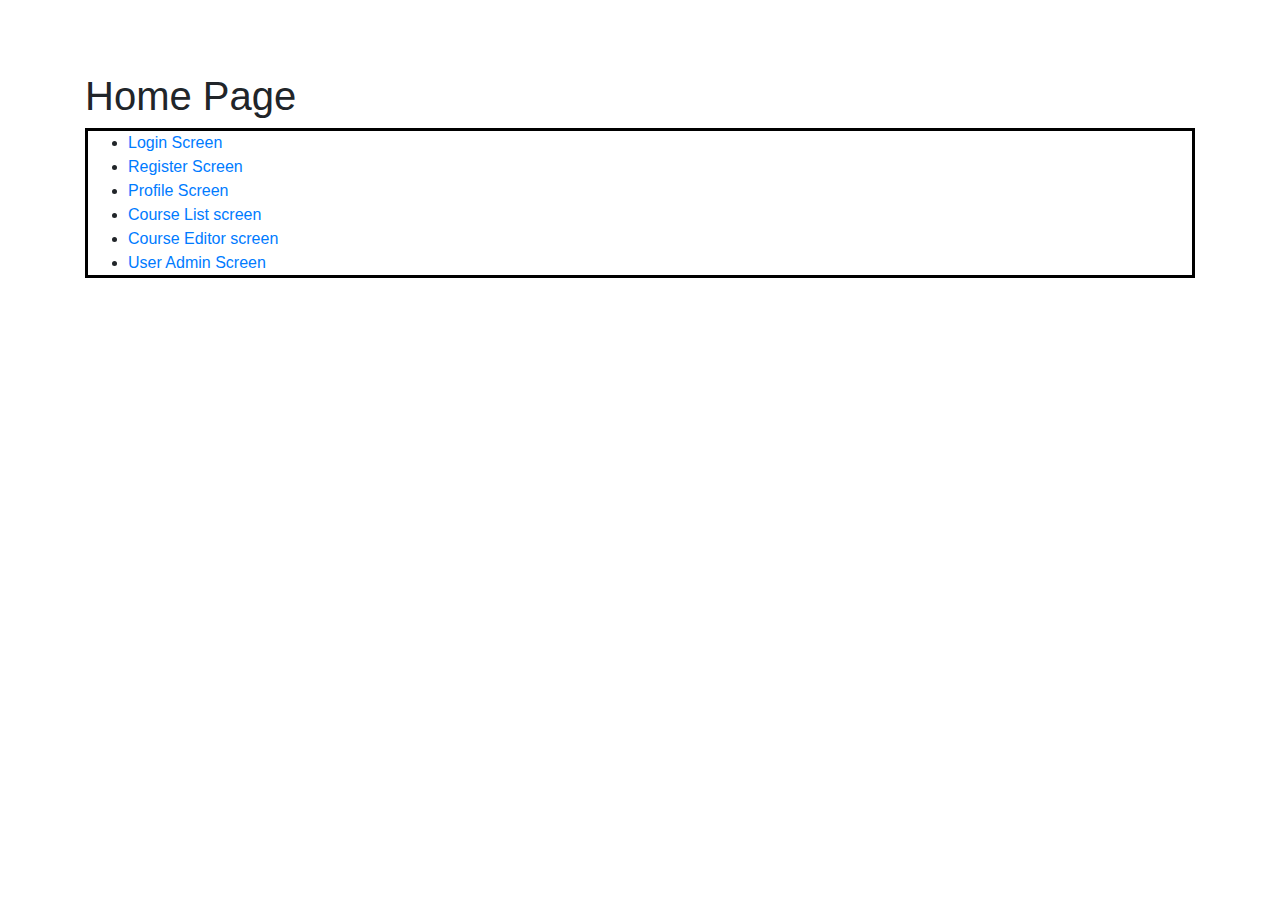
<file: src/main/webapp/index.html>
<!DOCTYPE html>
<html lang="en">
<head>
    <meta charset="UTF-8">
    <title>Title</title>
    <meta name="viewport" content="width=device-width, initial-scale=1">
    <link href="https://stackpath.bootstrapcdn.com/bootstrap/4.5.2/css/bootstrap.min.css" rel="stylesheet"/>
</head>
<body>
    <div class="container">
        <br/><br/><br/>
        <h1>Home Page</h1>
        <ul style="border: solid black">
            <li>
                <a href="login/login.template.client.html">
                    Login Screen
                </a>
            </li>

            <li>
                <a href="register/register.template.client.html">
                    Register Screen
                </a>
            </li>

            <li>
                <a href="profile/profile.template.client.html">
                    Profile Screen
                </a>
            </li>

            <li>
                <a href="course-list/course-list.template.client.html">
                    Course List screen
                </a>
            </li>
            <li>
                <a href="course-editor/course-editor.template.client.html">
                    Course Editor screen
                </a>
            </li>

            <li>
                <a href="user-admin/user-admin.template.client.html">
                    User Admin Screen
                </a>
            </li>

        </ul>


    </div>
</body>
</html>
</file>
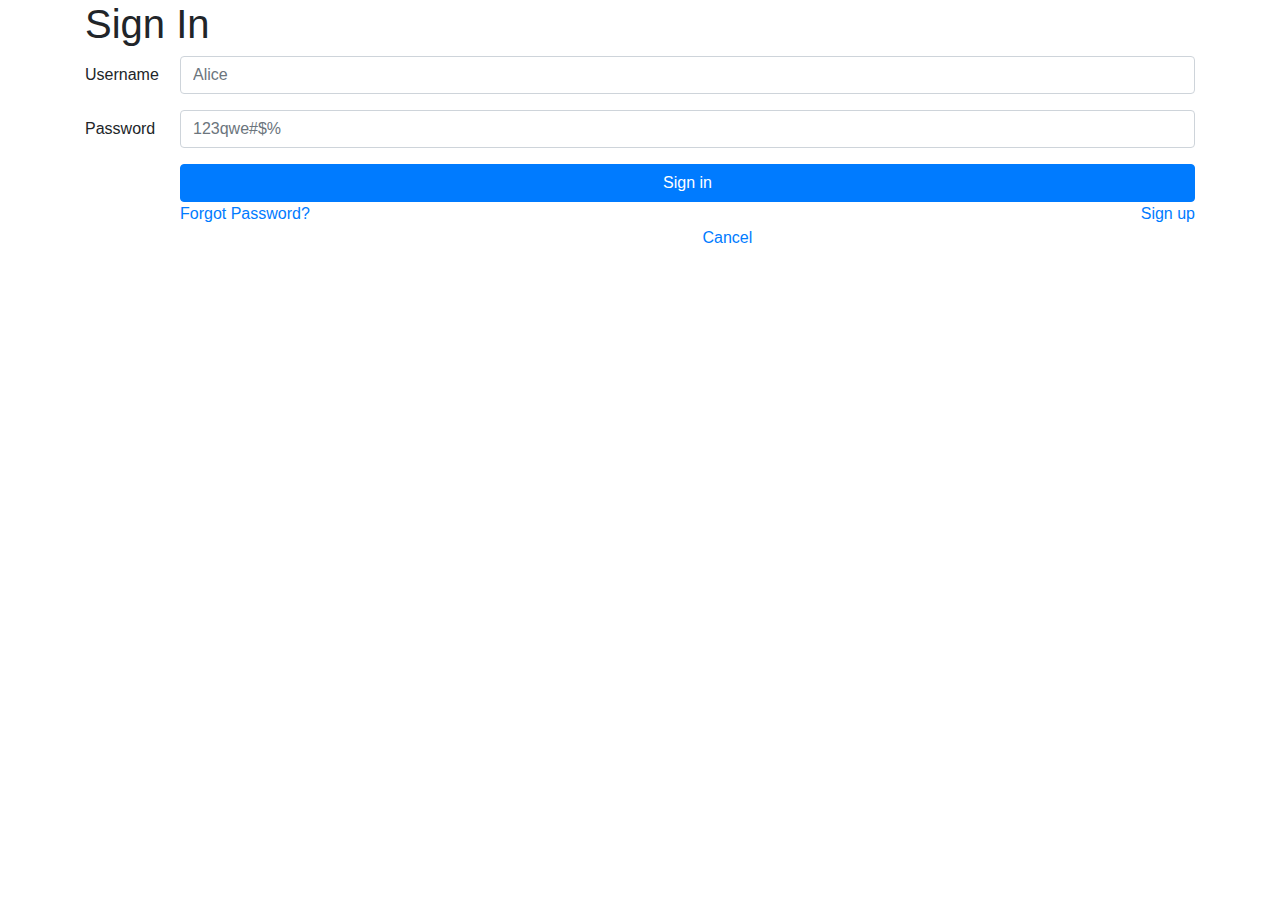
<file: src/main/webapp/login/login.template.client.html>
<!DOCTYPE html>
<html lang="en">
<head>
    <meta charset="UTF-8">
    <title>Login</title>
    <meta name="viewport" content="width=device-width, initial-scale=1">
    <link href="https://stackpath.bootstrapcdn.com/bootstrap/4.5.2/css/bootstrap.min.css" rel="stylesheet"/>
</head>
<body>

<div class="container">
    <h1>Sign In</h1>
    <form>
        <div class="form-group row">
            <label for="username"
                   class="col-lg-1 col-form-label">
                Username
            </label>
            <div class="col-lg-11  ">
                <input class="form-control"
                       id="username"
                       placeholder="Alice">
            </div>
        </div>
        <div class="form-group row">
            <label for="password"
                   class="col-lg-1 col-form-label">
                Password
            </label>
            <div class="col-lg-11">
                <input type="password"
                       class="form-control"
                       id="password"
                       placeholder="123qwe#$%">
            </div>
        </div>
        <div class="form-group row">
            <label class="col-1 col-form-label d-none d-lg-block"></label>
            <div class="col-12 col-lg-11">
                <a class="btn btn-primary btn-block" href="../profile/profile.template.client.html">Sign in</a>
                <div class="row">
                    <div class="col-6">
                        <a href="#">Forgot Password?</a>
                    </div>
                    <div class="col-6">
                        <a href="../register/register.template.client.html" class="float-right">Sign up</a>
                    </div>
                </div>
                <div class="row">
                    <div class="col-6"></div>
                    <a href="../index.html" class="col">
                        Cancel
                    </a>
                </div>
            </div>
        </div>
    </form>
</div>

</body>
</html>
</file>
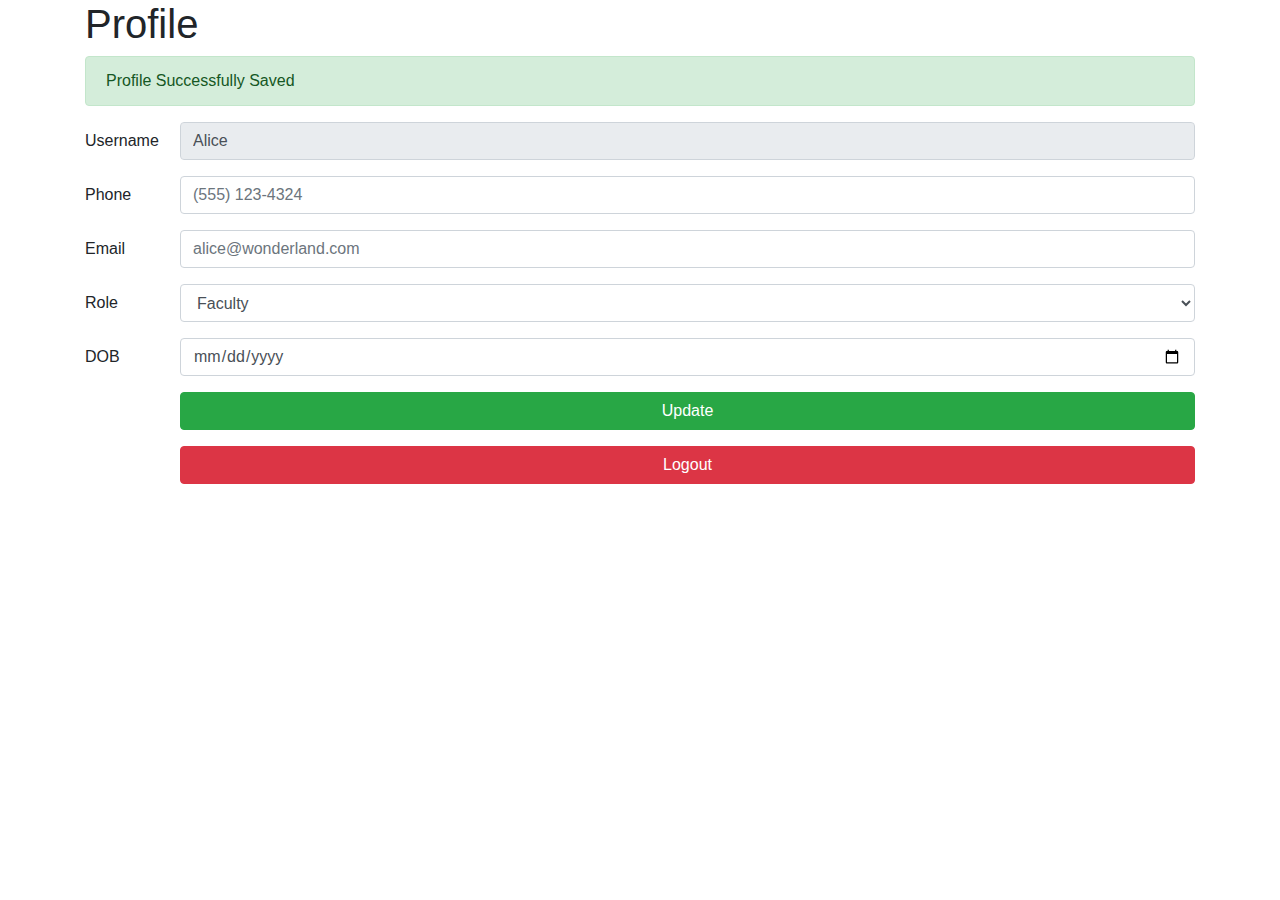
<file: src/main/webapp/profile/profile.template.client.html>
<!DOCTYPE html>
<html lang="en">
<head>
    <link href="https://stackpath.bootstrapcdn.com/bootstrap/4.5.2/css/bootstrap.min.css" rel="stylesheet"/>
    <meta name="viewport" content="width=device-width, initial-scale=1">
    <meta charset="UTF-8">
    <title>Title</title>
</head>
<body>
    <div class="container">
    <h1>Profile</h1>

        <div class="alert alert-success" role="alert">
            Profile Successfully Saved
        </div>


         <div class="mb-3 row">
            <label class="col-lg-1 col-form-label">
                Username
            </label>
            <div class="col-lg-11">
                <input type="text"
                       readonly
                       class="form-control"
                       id="username"
                       value="Alice"/>
            </div>
        </div>


        <div class="mb-3 row">
            <label for="phone"
                   class="col-lg-1 col-form-label">
                Phone
            </label>
            <div class="col-lg-11">
                <input type="tel"
                       class="form-control"
                       placeholder="(555) 123-4324"
                       id="phone"/>
            </div>
        </div>


        <div class="mb-3 row">
            <label for="email"
                   class="col-lg-1 col-form-label">
                Email
            </label>
            <div class="col-lg-11">
                <input type="email"
                       class="form-control"
                       title="Please enter a valid email"
                       placeholder="alice@wonderland.com"
                       id="email"/>
            </div>
        </div>

        <div class="mb-3 row">
            <label for="role"
                   class="col-lg-1 col-form-label">
                Role
            </label>
            <div class="col-lg-11">
                <select id="role" class="form-control">
                    <option>Faculty</option>
                    <option>Student</option>
                    <option>Staff</option>
                </select>
            </div>
        </div>

        <div class="mb-3 row">
            <label for="dob"
                   class="col-lg-1 col-form-label">
                DOB
            </label>
            <div class="col-lg-11">
                <input type="date"
                       class="form-control"
                       title="Please enter your DOB"
                       value="mm/dd/yyyy"
                       id="dob"/>
            </div>
        </div>

        <div class="mb-3 row">
            <label class="col-lg-1 col-form-label"></label>
            <div class="col-lg-11">
                <a class="btn btn-success btn-block"
                   href="">
                    Update
                </a>
            </div>
        </div>

        <div class="mb-3 row">
            <label class="col-lg-1 col-form-label"></label>
            <div class="col-lg-11">
                <a class="btn btn-danger btn-block"
                   href="../index.html">
                    Logout
                </a>
            </div>
        </div>

    </div>
</body>
</html>
</file>
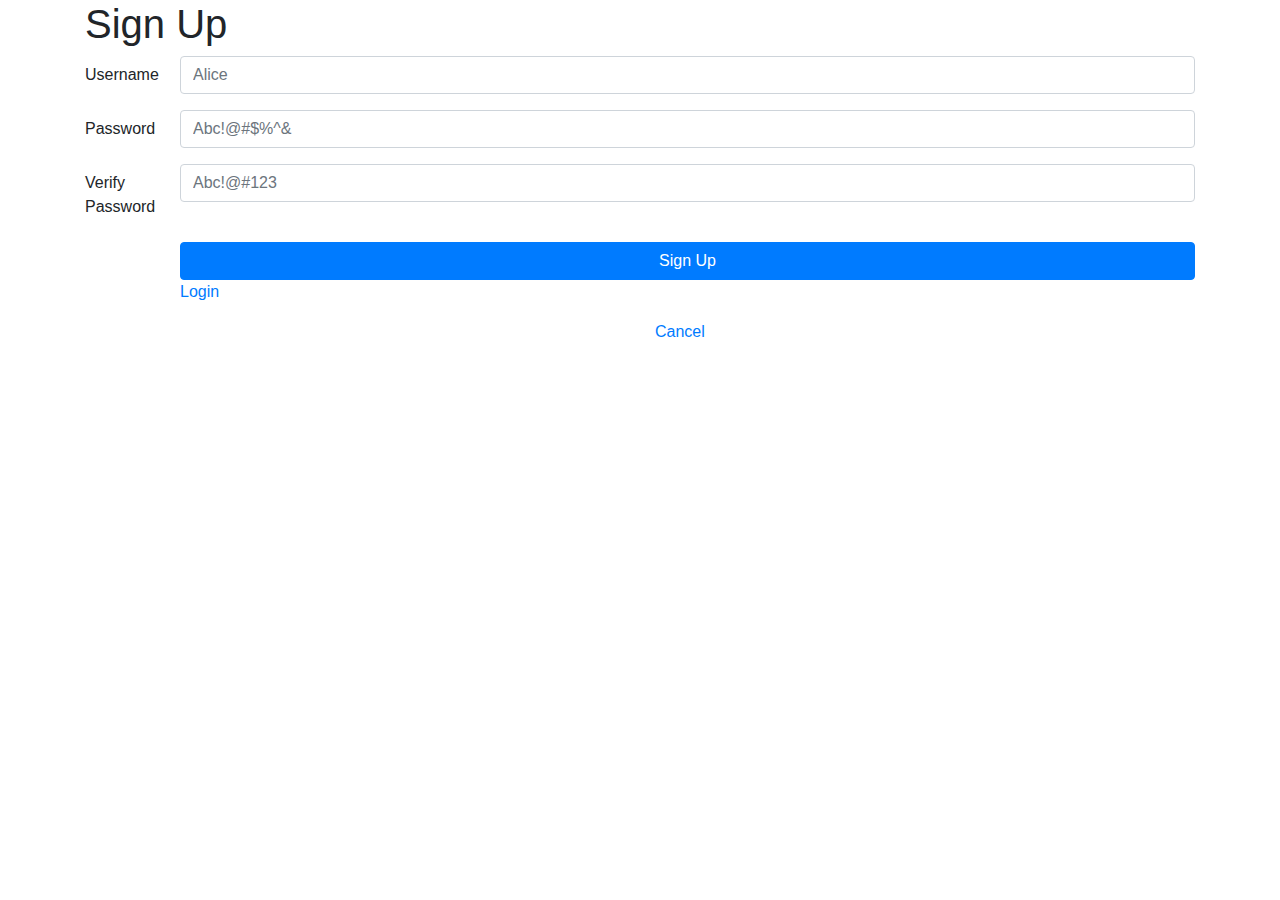
<file: src/main/webapp/register/register.template.client.html>
<!DOCTYPE html>
<html lang="en">
<head>
    <meta charset="UTF-8">
    <title>Sign up</title>
    <meta name="viewport" content="width=device-width, initial-scale=1">
    <link href="https://stackpath.bootstrapcdn.com/bootstrap/4.5.2/css/bootstrap.min.css" rel="stylesheet"/>
</head>
<body>

<div class="container">
    <h1>
        Sign Up
    </h1>

    <form>
        <div class="form-group row">
            <label for="username"
                   class="col-lg-1 col-form-label">
                Username
            </label>
            <div class="col-lg-11  ">
                <input class="form-control"
                       id="username"
                       placeholder="Alice">
            </div>
        </div>

        <div class="form-group row">
            <label for="password"
                   class="col-lg-1 col-form-label">
                Password
            </label>
            <div class="col-lg-11">
                <input class="form-control wbdv-field wbdv-username"
                       id="password"
                       placeholder="Abc!@#$%^&">
            </div>
        </div>

        <div class="form-group row">
            <label for="verify" class="col-lg-1 col-form-label">
                Verify Password </label>
            <div class="col-lg-11">
                <input class="form-control"
                       id="verify"
                       placeholder="Abc!@#123">
            </div>
        </div>

        <div class="form-group row">
            <label class="col-sm-1 col-form-label d-none d-lg-block"></label>
            <div class="col-12 col-lg-11">
                <a class="btn btn-primary btn-block" href="../profile/profile.template.client.html">Sign Up</a>
                <div class="row">
                    <div class="col-6">
                        <a href="../login/login.template.client.html">Login</a>
                    </div>
                </div>
            </div>
        </div>

        <div class="row">
            <div class="col-6"></div>
            <a href="../index.html" class="col">
                Cancel
            </a>
        </div>

    </form>
</div>

</body>
</html>
</file>
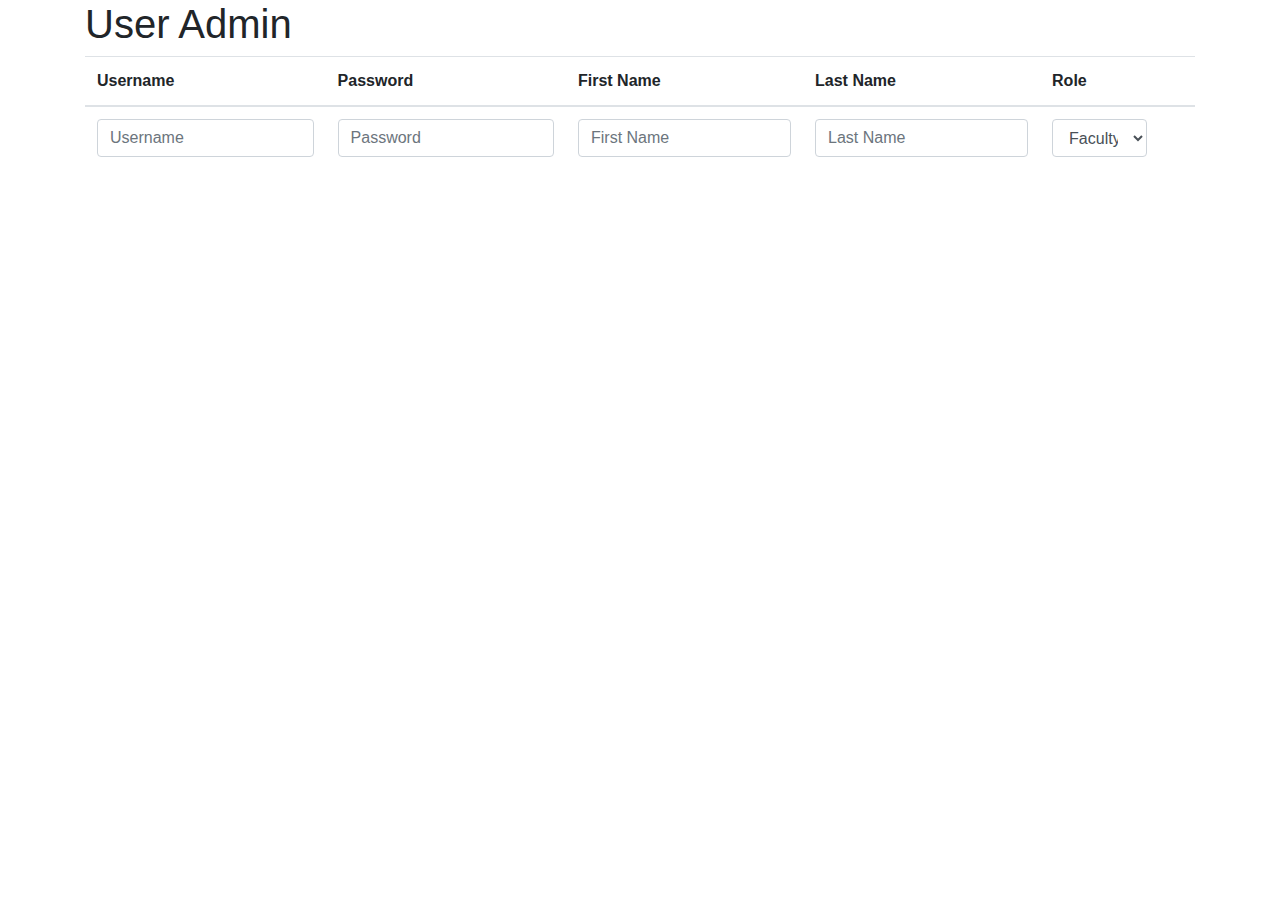
<file: src/main/webapp/user-admin/user-admin.template.client.html>
<!DOCTYPE html>
<html>
<head>
    <meta charset="UTF-8">
    <title>User Admin</title>
    <link rel="stylesheet" href=
            "https://stackpath.bootstrapcdn.com/bootstrap/4.5.2/css/bootstrap.min.css"/>
    <link rel="stylesheet" href="https://pro.fontawesome.com/releases/v5.10.0/css/all.css" integrity="sha384-AYmEC3Yw5cVb3ZcuHtOA93w35dYTsvhLPVnYs9eStHfGJvOvKxVfELGroGkvsg+p" crossorigin="anonymous"/>
    <link href="user-admin.style.client.css" rel="stylesheet" />
    <script src="https://code.jquery.com/jquery-3.5.1.min.js" integrity="sha256-9/aliU8dGd2tb6OSsuzixeV4y/faTqgFtohetphbbj0=" crossorigin="anonymous"></script>

    <script src="../services/user.service.client.js"></script>
    <script src="user-admin.controller.client.js"></script>


</head>
<body>
<div class="container">
    <h1>User Admin</h1>

    <table class="table">
        <thead>
        <tr>
            <th>Username</th>
            <th>Password</th>
            <th>First Name</th>
            <th>Last Name</th>
            <th>Role</th>
            <th>&nbsp;</th>
        </tr>

        <tr class="wbdv-form">
            <td><input class="form-control vdt-userNameFld"
                       placeholder="Username" /></td>
            <td><input class="form-control vdt-passwordFld"
                       type="password" placeholder="Password" /></td>
            <td><input class="form-control vdt-firstNameFld"
                       placeholder="First Name" /></td>
            <td><input class="form-control vdt-lastNameFld"
                       placeholder="Last Name" /></td>
            <td><select class="form-control vdt-roleFld">
                <option value="FACULTY">Faculty</option>
                <option value="STUDENT">Student</option>
                <option value="ADMIN">Admin</option>
            </select></td>
            <td><span
                    class="pull-right"
                    style="white-space: nowrap">
                <i class="fa-2x fa fa-search wbdv-search"></i> <i
                    class="fa-2x fa fa-plus wbdv-create"></i> <i
                    class="fa-2x fa fa-check wbdv-update"></i>
                    </span></td>
        </tr>

        </thead>

        <tbody class="wbdv-tbody">
            <!--User data rows will go in here-->
        </tbody>
    </table>

</div>
</body>
</html>
</file>
<file: src/main/webapp/user-admin/user-admin.style.client.css>
i {
    padding: 2px;
}
</file>
